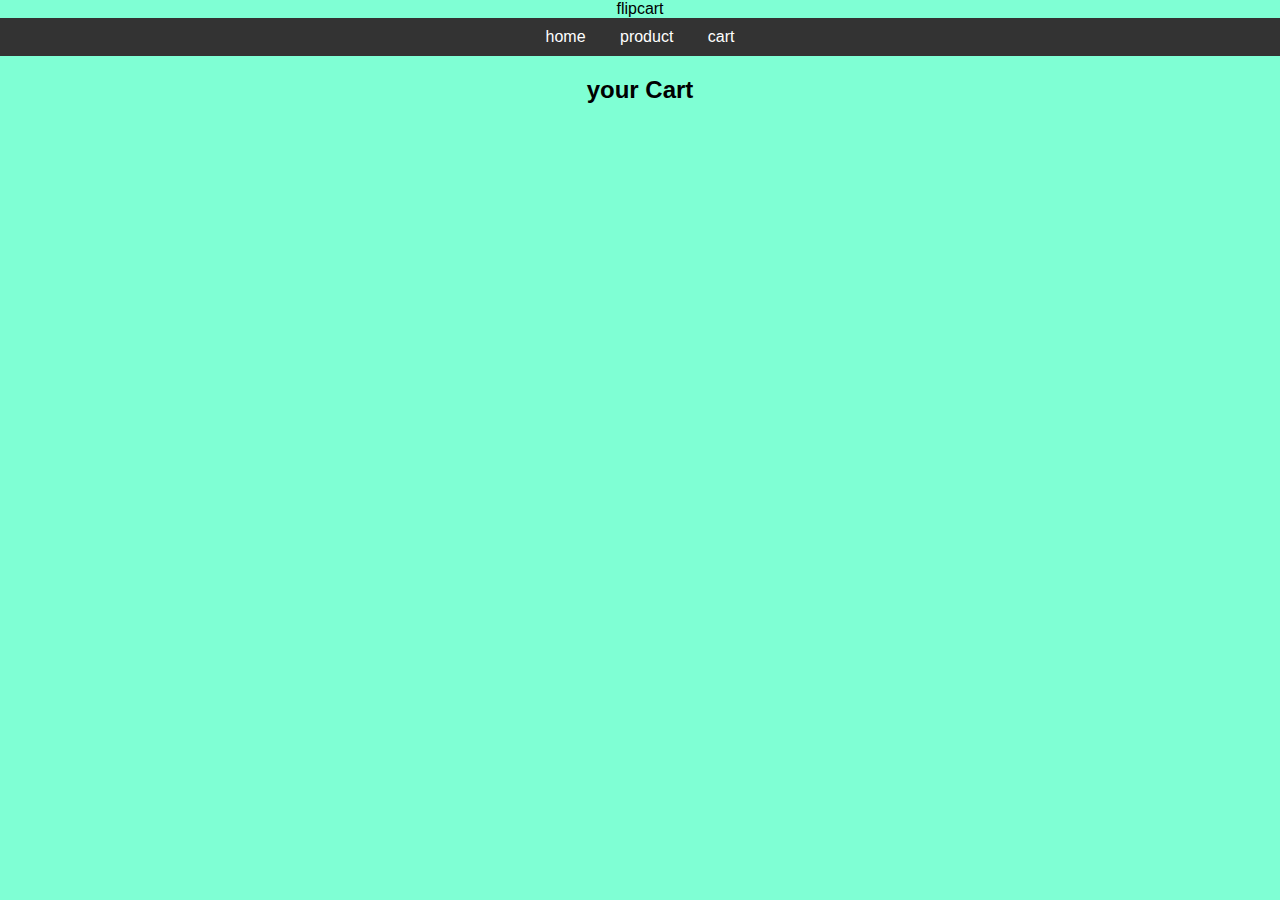
<file: cart.html>
<!DOCTYPE html>
<html lang="en">
<head>
    <meta charset="UTF-8">
    <meta name="viewport" content="width=device-width, initial-scale=1.0">
    <title>Document</title>
    <link rel="stylesheet" href="style.css">

</head>
<body>
    <header>
        <div class="logo">flipcart</div> 

<nav>
    <a href="index.html">home</a>
    <a href="product.html">product</a>
    <a href="cart.html">cart</a>
    
</nav>
    
    </header>
    <h2>your Cart</h2>
    <div id="subtotal" class="subtotal">
        
    </div>
    
        <div id="cartItems" class="cart-item">
            <!-- your cart items will be display here -->

        
    </div>
    <script src="script.js"></script>
    
</body>
</html>
</file>
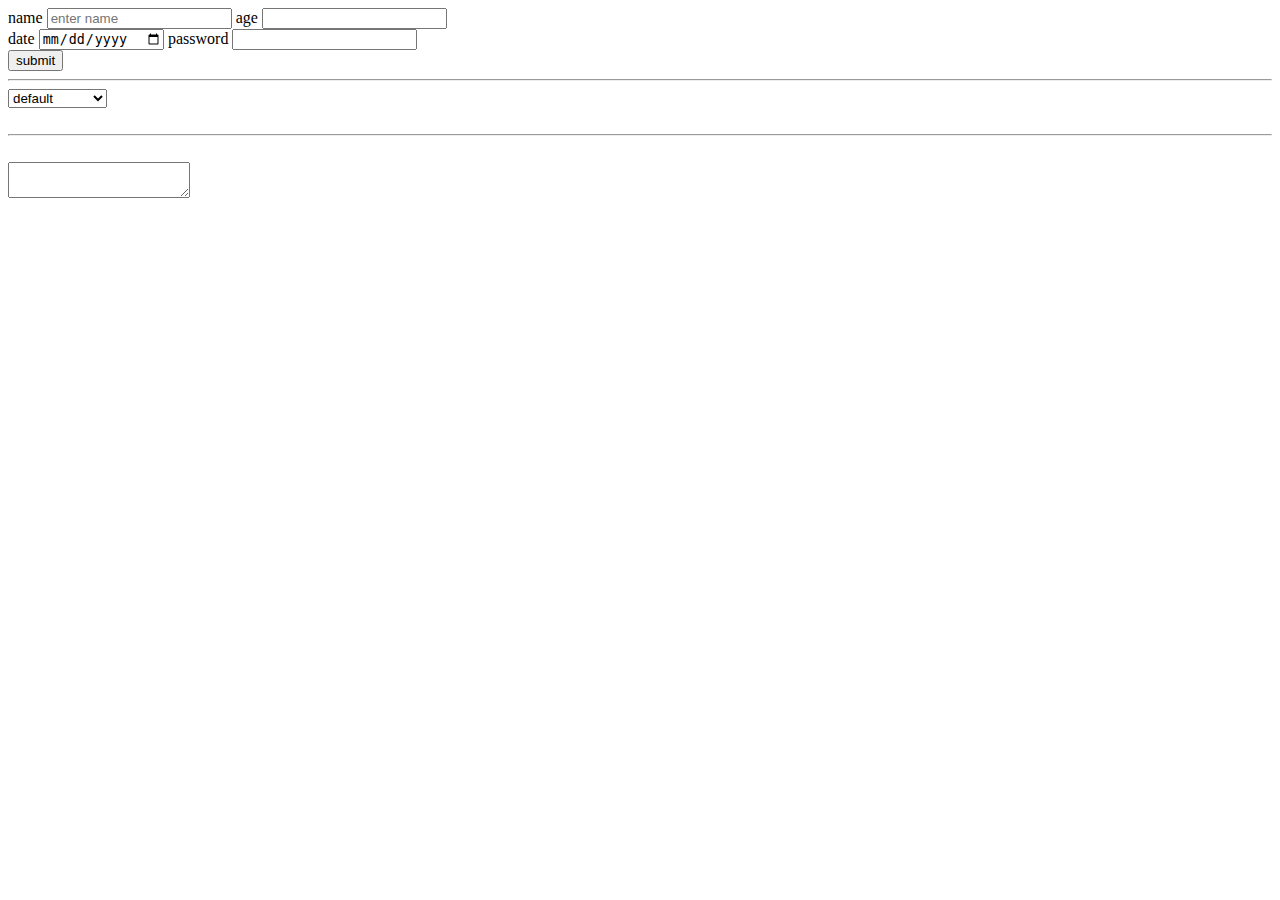
<file: day3.form.html>
<!DOCTYPE html>
<html lang="en">
<head>
    <meta charset="UTF-8">
    <meta name="viewport" content="width=, initial-scale=1.0">
    <title>Document</title>
</head>
<body>
    <!-- form element -->
      <lable for="">name</lable>
   <input type="text" placeholder="enter name">

   <lable for="">age</lable>
   <input type="number">
   <br>
   <lable for="">date</lable>
   <input type="date">

   <lable for="">password</lable>
   <input type="password">
   <br>
   <button>submit</button>
</div>
   <br>
   <hr>
   <div>
    <select>
        <option value="">default</option>
        <option value="1">bca 1st sem</option>
        <option value="2">bca 2nd sem</option>
        <option value="3">bca 3rd sem</option>
        <option value="4">bca 4th sem</option>
        <option value="5">bca 5th sem</option>
        

    </select>
   </div>
   <br>
   <hr>
   <br>

   <textarea>

   </textarea>
   



    
</body>
</html>
</file>
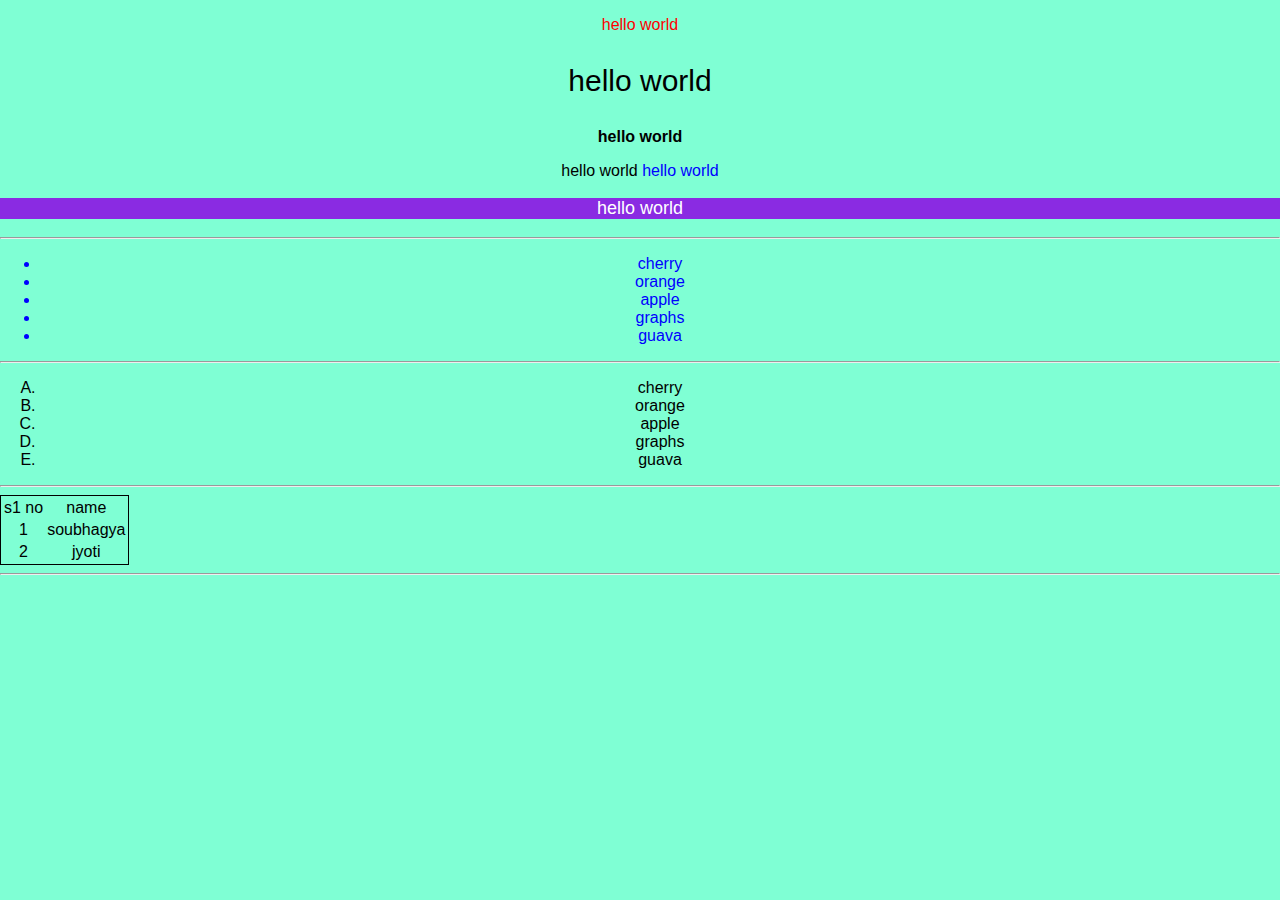
<file: day3.html>
<!DOCTYPE html>
<html lang="en">
<head>
    <meta charset="UTF-8">
    <meta name="viewport" content="width=device-width, initial-scale=1.0">
    <title>Document</title>
    <link rel="stylesheet" href="style.css">

</head>
<body>
    <div>
        <p style="color: red;">hello world</p>
        <p style="font-size: 30px;">hello world</p>
        <p><b>hello world</b></p>
        <p>hello world <span style="color: blue;">hello world</span></p>
        <div style="background-color: blueviolet;
        color: white;
        font-size: large;">
        <p>hello world</p>

        </div>
    </div>
    <hr>
    <div id="list" class="list1" style="color:blue">
        <ul>
            <li>cherry</li>
            <li>orange</li>
            <li>apple</li>
            <li>graphs</li>
            <li>guava</li>
        </ul>
        </div>
        <hr>
        <div class="ul1">
            <ol type ="A">
                <li>cherry</li>
                <li>orange</li>
                <li>apple</li>
                <li>graphs</li>
                <li>guava</li>


            </ol>
        </div>
        <hr>
        <table style="border: 1px solid black;">
            <thead>
                <td> s1 no</td>
                <td> name</td>

            </thead>
            <tbody>
                <tr>
                    <td>1</td>
                    <td>soubhagya</td>


                </tr>
                <tr>
            <td>2</td>
            <td>jyoti</td>
                </tr>
            </tbody>
            </table>
            <hr>
</body>
</html>
</file>
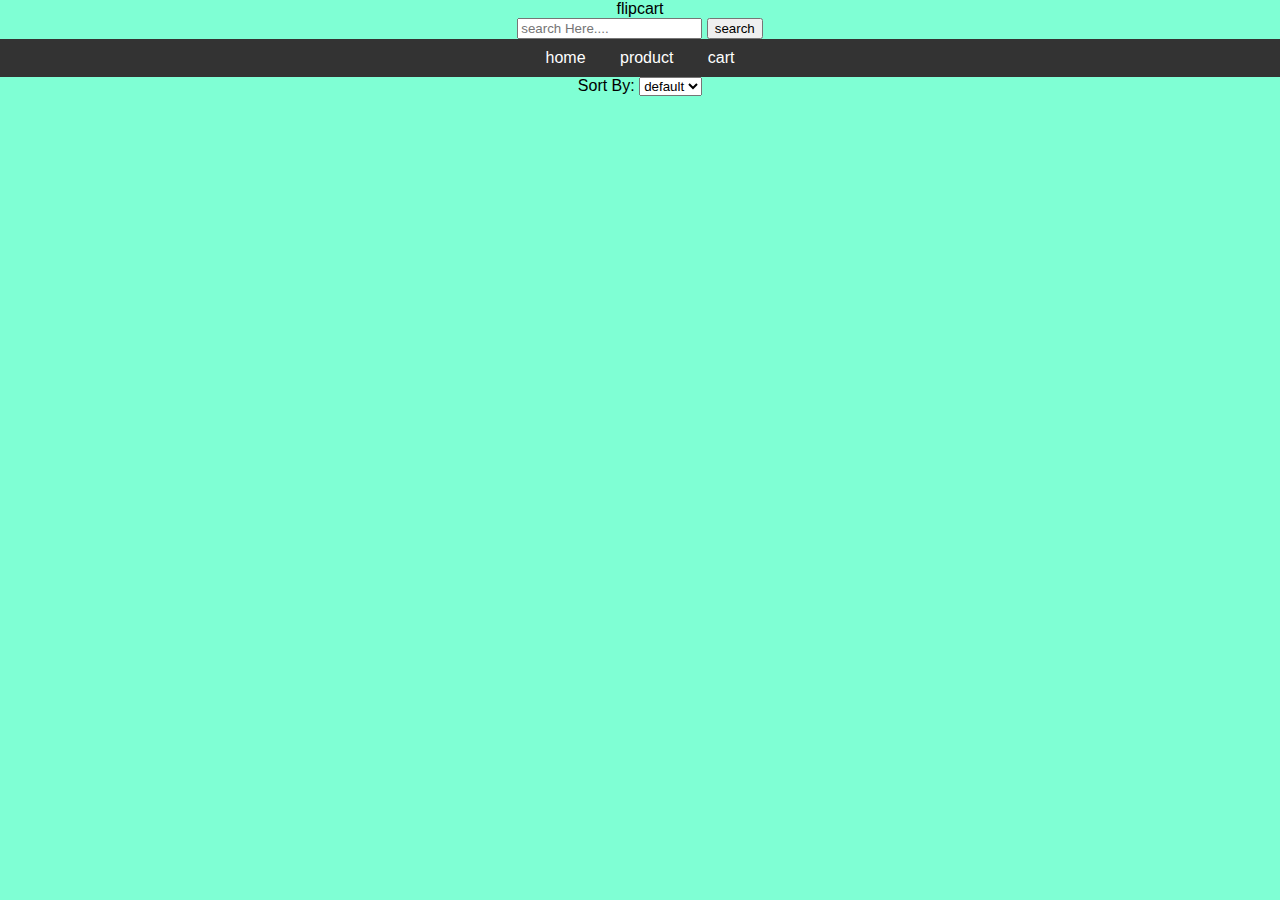
<file: product.html>
<!DOCTYPE html>
<html lang="en">
<head>
    <meta charset="UTF-8">
    <meta name="viewport" content="width=device-width, initial-scale=1.0">
    <title>Document</title>
    <link rel="stylesheet" href="style.css">

</head>
<body>
    <header>
        <div class="logo">flipcart</div> 
        <div class="search-container">
            <input type="text" id="productSearch" placeholder="search Here....">
            <button id="searchButton">search</button>
        </div>

<nav>
    <a href="index.html">home</a>
    <a href="product.html">product</a>
    <a href="cart.html">cart</a>
    
</nav>
    
    </header>
    <div class="class-container">
        <label for="sortOptions">Sort By:</label>
        <select id="sortOptions">
            <option value="default">default</option>
            <option value="price">price</option>

        </select>

    </div>
    <div>
        <div id="productList" class="product-list">
            <!-- all the products will be display here -->

        </div>
    </div>
    <script src="script.js"></script>
    
</body>
</html>
</file>
<file: style.css>
body {
    font-family: Arial, sans-serif;
    text-align: center;
    margin: 0;
    padding: 0;
    background-color: aquamarine;
}
nav {
    background: #333;
    padding: 10px;
}
nav a {
    color: white;
    margin: 0 15px;
    text-decoration: none;
}
.container {
    margin: 50px auto;
    max-width: 600px;
    background: white;
    padding: 20px;
    box-shadow: 0px 0px 10px rgba(0,0,0,0.1);
    display: flex;
    justify-content: space-evenly;
}
</file>
